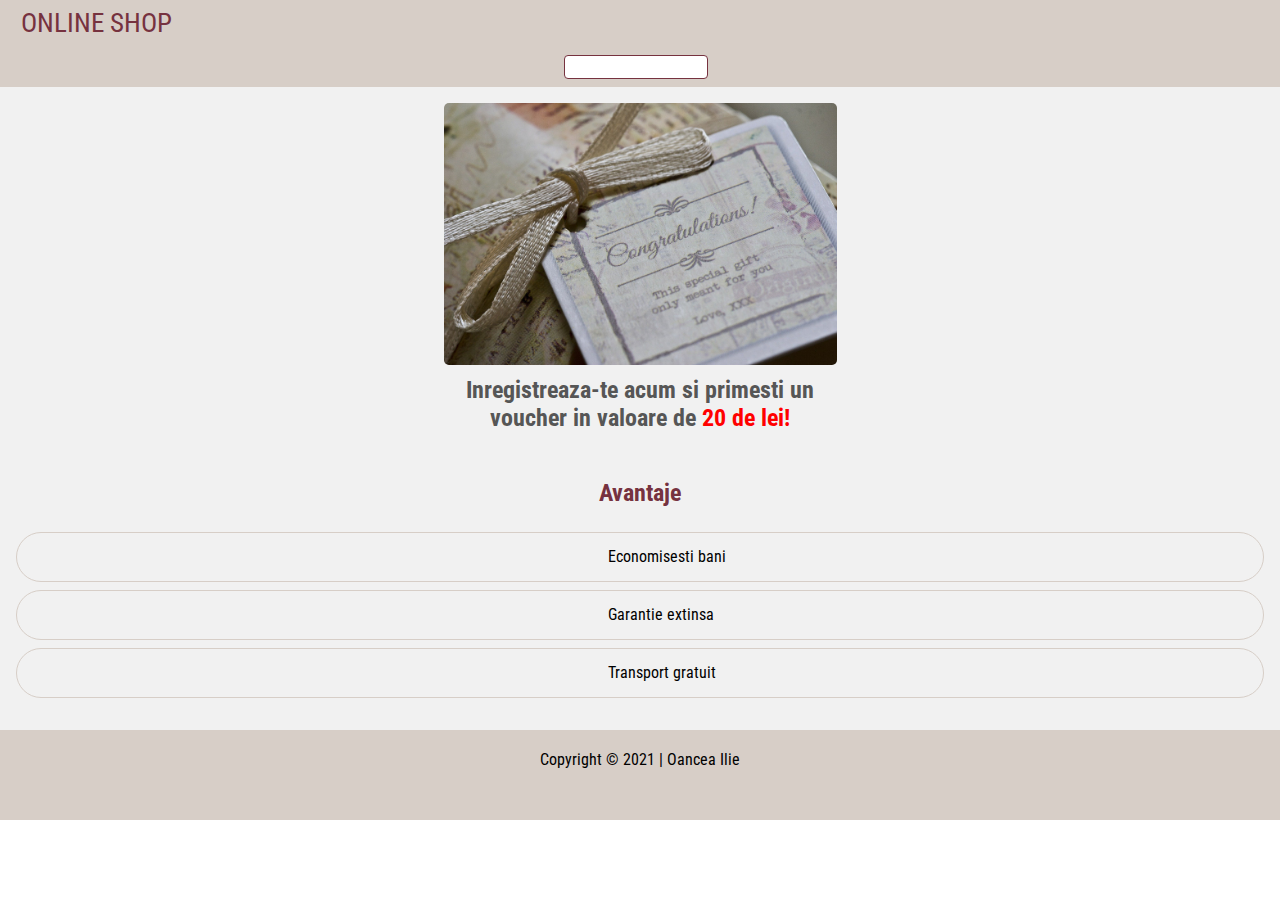
<file: index.html>
<!DOCTYPE html>
<html lang="en">
<head>
    <meta charset="UTF-8">
    <meta http-equiv="X-UA-Compatible" content="IE=edge">
    <meta name="viewport" content="width=device-width, initial-scale=1.0">
    <title>Online Shop OOP</title>

    <!-- google fond -->
    <link rel="preconnect" href="https://fonts.googleapis.com">
    <link rel="preconnect" href="https://fonts.gstatic.com" crossorigin>
    <link href="https://fonts.googleapis.com/css2?family=Roboto+Condensed:ital,wght@0,300;0,400;0,700;1,300&display=swap" rel="stylesheet">
    
    <!-- font awesome -->
    <link rel="stylesheet" href="https://use.fontawesome.com/releases/v5.15.4/css/all.css" integrity="sha384-DyZ88mC6Up2uqS4h/KRgHuoeGwBcD4Ng9SiP4dIRy0EXTlnuz47vAwmeGwVChigm" crossorigin="anonymous">
    
    <!-- css link -->
    <link rel="stylesheet" href="css/style.css">
</head>
<body>

    <script type="module" src="js/main.js"></script>
</body>
</html>
</file>
<file: css/style.css>
.main-container-categorii h2, .main-avantaje h2 {
  color: #76323F;
  padding-top: 2rem;
  padding-bottom: 1.5rem;
  text-align: center;
}

@keyframes toggleAnimation {
  100% {
    transform: translateX(0%);
  }
}
/*! normalize.css v8.0.1 | MIT License | github.com/necolas/normalize.css */
/* Document
   ========================================================================== */
/**
 * 1. Correct the line height in all browsers.
 * 2. Prevent adjustments of font size after orientation changes in iOS.
 */
html {
  line-height: 1.15;
  /* 1 */
  -webkit-text-size-adjust: 100%;
  /* 2 */
}

/* Sections
   ========================================================================== */
/**
 * Remove the margin in all browsers.
 */
body {
  margin: 0;
}

/**
 * Render the `main` element consistently in IE.
 */
main {
  display: block;
}

/**
 * Correct the font size and margin on `h1` elements within `section` and
 * `article` contexts in Chrome, Firefox, and Safari.
 */
h1 {
  font-size: 2em;
  margin: 0.67em 0;
}

/* Grouping content
   ========================================================================== */
/**
 * 1. Add the correct box sizing in Firefox.
 * 2. Show the overflow in Edge and IE.
 */
hr {
  box-sizing: content-box;
  /* 1 */
  height: 0;
  /* 1 */
  overflow: visible;
  /* 2 */
}

/**
 * 1. Correct the inheritance and scaling of font size in all browsers.
 * 2. Correct the odd `em` font sizing in all browsers.
 */
pre {
  font-family: monospace, monospace;
  /* 1 */
  font-size: 1em;
  /* 2 */
}

/* Text-level semantics
   ========================================================================== */
/**
 * Remove the gray background on active links in IE 10.
 */
a {
  background-color: transparent;
}

/**
 * 1. Remove the bottom border in Chrome 57-
 * 2. Add the correct text decoration in Chrome, Edge, IE, Opera, and Safari.
 */
abbr[title] {
  border-bottom: none;
  /* 1 */
  text-decoration: underline;
  /* 2 */
  text-decoration: underline dotted;
  /* 2 */
}

/**
 * Add the correct font weight in Chrome, Edge, and Safari.
 */
b,
strong {
  font-weight: bolder;
}

/**
 * 1. Correct the inheritance and scaling of font size in all browsers.
 * 2. Correct the odd `em` font sizing in all browsers.
 */
code,
kbd,
samp {
  font-family: monospace, monospace;
  /* 1 */
  font-size: 1em;
  /* 2 */
}

/**
 * Add the correct font size in all browsers.
 */
small {
  font-size: 80%;
}

/**
 * Prevent `sub` and `sup` elements from affecting the line height in
 * all browsers.
 */
sub,
sup {
  font-size: 75%;
  line-height: 0;
  position: relative;
  vertical-align: baseline;
}

sub {
  bottom: -0.25em;
}

sup {
  top: -0.5em;
}

/* Embedded content
   ========================================================================== */
/**
 * Remove the border on images inside links in IE 10.
 */
img {
  border-style: none;
}

/* Forms
   ========================================================================== */
/**
 * 1. Change the font styles in all browsers.
 * 2. Remove the margin in Firefox and Safari.
 */
button,
input,
optgroup,
select,
textarea {
  font-family: inherit;
  /* 1 */
  font-size: 100%;
  /* 1 */
  line-height: 1.15;
  /* 1 */
  margin: 0;
  /* 2 */
}

/**
 * Show the overflow in IE.
 * 1. Show the overflow in Edge.
 */
button,
input {
  /* 1 */
  overflow: visible;
}

/**
 * Remove the inheritance of text transform in Edge, Firefox, and IE.
 * 1. Remove the inheritance of text transform in Firefox.
 */
button,
select {
  /* 1 */
  text-transform: none;
}

/**
 * Correct the inability to style clickable types in iOS and Safari.
 */
button,
[type=button],
[type=reset],
[type=submit] {
  -webkit-appearance: button;
}

/**
 * Remove the inner border and padding in Firefox.
 */
button::-moz-focus-inner,
[type=button]::-moz-focus-inner,
[type=reset]::-moz-focus-inner,
[type=submit]::-moz-focus-inner {
  border-style: none;
  padding: 0;
}

/**
 * Restore the focus styles unset by the previous rule.
 */
button:-moz-focusring,
[type=button]:-moz-focusring,
[type=reset]:-moz-focusring,
[type=submit]:-moz-focusring {
  outline: 1px dotted ButtonText;
}

/**
 * Correct the padding in Firefox.
 */
fieldset {
  padding: 0.35em 0.75em 0.625em;
}

/**
 * 1. Correct the text wrapping in Edge and IE.
 * 2. Correct the color inheritance from `fieldset` elements in IE.
 * 3. Remove the padding so developers are not caught out when they zero out
 *    `fieldset` elements in all browsers.
 */
legend {
  box-sizing: border-box;
  /* 1 */
  color: inherit;
  /* 2 */
  display: table;
  /* 1 */
  max-width: 100%;
  /* 1 */
  padding: 0;
  /* 3 */
  white-space: normal;
  /* 1 */
}

/**
 * Add the correct vertical alignment in Chrome, Firefox, and Opera.
 */
progress {
  vertical-align: baseline;
}

/**
 * Remove the default vertical scrollbar in IE 10+.
 */
textarea {
  overflow: auto;
}

/**
 * 1. Add the correct box sizing in IE 10.
 * 2. Remove the padding in IE 10.
 */
[type=checkbox],
[type=radio] {
  box-sizing: border-box;
  /* 1 */
  padding: 0;
  /* 2 */
}

/**
 * Correct the cursor style of increment and decrement buttons in Chrome.
 */
[type=number]::-webkit-inner-spin-button,
[type=number]::-webkit-outer-spin-button {
  height: auto;
}

/**
 * 1. Correct the odd appearance in Chrome and Safari.
 * 2. Correct the outline style in Safari.
 */
[type=search] {
  -webkit-appearance: textfield;
  /* 1 */
  outline-offset: -2px;
  /* 2 */
}

/**
 * Remove the inner padding in Chrome and Safari on macOS.
 */
[type=search]::-webkit-search-decoration {
  -webkit-appearance: none;
}

/**
 * 1. Correct the inability to style clickable types in iOS and Safari.
 * 2. Change font properties to `inherit` in Safari.
 */
::-webkit-file-upload-button {
  -webkit-appearance: button;
  /* 1 */
  font: inherit;
  /* 2 */
}

/* Interactive
   ========================================================================== */
/*
 * Add the correct display in Edge, IE 10+, and Firefox.
 */
details {
  display: block;
}

/*
 * Add the correct display in all browsers.
 */
summary {
  display: list-item;
}

/* Misc
   ========================================================================== */
/**
 * Add the correct display in IE 10+.
 */
template {
  display: none;
}

/**
 * Add the correct display in IE 10.
 */
[hidden] {
  display: none;
}

* {
  box-sizing: border-box;
  margin: 0;
  padding: 0;
  font-family: "Roboto Condensed", sans-serif;
}

header {
  padding: 0 0.5rem;
  background-color: #d7cec7;
}

main {
  display: grid;
  background-color: #cecece49;
  padding-bottom: 1.5rem;
}

footer {
  height: 90px;
  background-color: #d7cec7;
  display: flex;
  justify-content: center;
  align-items: center;
  flex-direction: column;
}

.first-header-left {
  display: flex;
  align-items: center;
}
.first-header-left .toggle-btn {
  transition: 0.3s all;
  font-size: 1.4rem;
  color: #76323F;
}
.first-header-left .toggle-btn:hover {
  color: #c09f80;
}
.first-header-left .brand {
  margin-left: 0.8rem;
  text-decoration: none;
  color: #76323F;
  font-size: 1.7rem;
}
.first-header-left .brand:hover {
  color: #c09f80;
}

.first-header-right {
  display: flex;
  align-items: center;
}
.first-header-right a {
  transition: 0.3s all;
  font-size: 1.3rem;
  padding-right: 0.5rem;
  color: #76323F;
}
.first-header-right a:hover {
  color: #c09f80;
}
.first-header-right a:last-of-type {
  padding-right: 0;
}
.first-header {
  display: flex;
  justify-content: space-between;
  padding: 0.5rem 0;
}

.footer-social {
  margin-top: 0.5rem;
}
.footer-social a {
  padding-right: 0.5rem;
}
.footer-social a i {
  font-size: 1.2rem;
  color: #76323F;
  transition: 0.3s all;
}
.footer-social a i:hover {
  color: #c09f80;
}
.footer-social a:last-of-type {
  padding-right: none;
}

.last-header {
  display: flex;
  justify-content: center;
  align-items: center;
  padding-bottom: 0.5rem;
  padding-top: 0.5rem;
}
.last-header input {
  width: 9rem;
  border: 1px solid #76323F;
  border-radius: 4px;
  padding: 0.1rem 0;
}
.last-header input:focus {
  outline: none;
  border: 2px solid #76323F;
}
.last-header a {
  color: #76323F;
  transition: 0.3s all;
  margin-left: 0.5rem;
}
.last-header a:hover {
  color: #c09f80;
}

.main-avantaje-card {
  height: 50px;
  border: 1px solid #d7cec7;
  display: flex;
  justify-content: center;
  align-items: center;
  border-radius: 30px;
  margin: 0 1rem;
  margin-bottom: 0.5rem;
}
.main-avantaje-card i {
  color: #c09f80;
  font-size: 2rem;
  margin-right: 0.7rem;
  width: 45px;
}
.main-avantaje-card p {
  width: 120px;
}

.main-card-categorie {
  display: flex;
  flex-direction: column;
  justify-content: center;
  align-items: center;
  padding: 1rem 1rem;
  background-color: white;
  margin: 0 0.25rem;
  margin-top: 0.5rem;
  border-radius: 5px;
  box-shadow: -1px 4px 14px -2px #dadada;
  position: relative;
  transition: 0.3s all;
  cursor: pointer;
}
.main-card-categorie img {
  width: 100%;
}
.main-card-categorie i {
  color: #eb0303;
  position: absolute;
  right: 10px;
  top: 10px;
  cursor: pointer;
}
.main-card-categorie h2 {
  font-size: 1.2rem;
  padding-top: 1rem;
  padding-bottom: 0;
}
.main-card-categorie p {
  padding: 0.6rem 0;
  text-align: center;
}
.main-card-categorie h3 {
  color: #eb0303;
}

.main-card-categorie:hover {
  box-shadow: -1px 5px 14px -2px #909090;
}

.main-categorie {
  display: grid;
  grid-template-columns: 1fr 1fr;
  margin: 0 0.25rem;
}

.main-container-categorii {
  display: grid;
}
.main-img-container {
  padding: 1rem;
  max-width: 425px;
  margin: 0 auto;
}
.main-img-container img {
  border-radius: 5px;
  width: 100%;
}
.main-img-container h2 {
  margin-top: 0.5rem;
  text-align: center;
  color: #565656;
}
.main-img-container h2 span {
  color: red;
}

.register-header {
  background-color: #d7cec7;
  height: 70px;
  display: flex;
  justify-content: center;
  align-items: center;
}
.register-header h1 {
  font-weight: 400;
  margin: 0;
  color: #76323F;
}

.register-container {
  display: flex;
  justify-content: center;
  align-items: center;
  flex-direction: column;
}
.register-container p {
  margin-top: 0.3rem;
  font-size: 1.2rem;
  color: #76323F;
}
.register-container input {
  margin-top: 0.3rem;
  text-align: center;
  font-size: 1.2rem;
  color: #c09f80;
  padding: 0.4rem 0;
  border-radius: 30px;
  border: 1px solid #c09f80;
}
.register-container input:focus {
  outline: none;
  border: 2px solid #c09f80;
}
.register-container a {
  margin: auto;
  width: 65%;
  text-align: center;
  text-decoration: none;
  color: whitesmoke;
  padding: 0.6rem 0;
  border-radius: 30px;
  border: 1px solid #c09f80;
  margin-top: 1rem;
  background-color: #c09f80;
  transition: 0.3s all;
}
.register-container a:hover {
  background-color: #76323F;
}
.register-container a:last-of-type {
  background-color: white;
  color: #c09f80;
}
.register-container a:last-of-type:hover {
  color: #565656;
}

.register-main h2 {
  text-align: center;
  padding: 1rem 0;
  color: #c09f80;
  font-size: 1.6rem;
}

.toggle-section {
  position: fixed;
  left: 0;
  top: 87px;
  width: 250px;
  height: 100%;
  background-color: #c09f80;
  z-index: 99;
  transform: translateX(-100%);
  transition: transform 1s;
}
.toggle-section .toggle-section-flex {
  display: flex;
  align-items: center;
}
.toggle-section .toggle-section-flex img {
  width: 16px;
  height: 16px;
  margin: 0.7rem 0.5rem;
  cursor: pointer;
}
.toggle-section .toggle-section-flex p {
  transition: 0.3s all;
  cursor: pointer;
  color: #76323F;
  margin: 0.5rem 0;
}
.toggle-section .toggle-section-flex:hover p {
  color: #d7cec7;
}

.favorite-container {
  display: grid;
  grid-template-columns: 1fr;
  padding: 1rem 0.5rem 0 0.5rem;
  max-width: 300px;
  margin: 0 auto;
  justify-items: center;
}
.favorite-container .favorite-gol-img {
  width: 150px;
  display: none;
}
.favorite-container .favorite-gol-text {
  display: none;
  font-size: 1.3rem;
}
@media (min-width: 425px) {
  .favorite-container {
    max-width: 500px;
    grid-template-columns: 1fr 1fr;
  }
}
@media (min-width: 768px) {
  .favorite-container {
    max-width: 700px;
    grid-template-columns: 1fr 1fr 1fr;
  }
}
@media (min-width: 1024px) {
  .favorite-container {
    max-width: 1100px;
    grid-template-columns: 1fr 1fr 1fr 1fr 1fr;
  }
}

.favorite-product {
  display: flex;
  flex-direction: column;
  justify-content: center;
  align-items: center;
  padding: 1rem 1rem;
  background-color: white;
  margin: 0 0.25rem;
  margin-top: 0.5rem;
  border-radius: 5px;
  box-shadow: -1px 4px 14px -2px #dadada;
  position: relative;
  transition: 0.3s all;
  cursor: pointer;
  max-height: 400px;
}
.favorite-product img {
  width: 100%;
}
.favorite-product i {
  color: #eb0303;
  position: absolute;
  right: 10px;
  top: 10px;
  cursor: pointer;
}
.favorite-product h2 {
  font-size: 1.2rem;
  padding-top: 1rem;
  padding-bottom: 0;
}
.favorite-product p {
  padding: 0.6rem 0;
  text-align: center;
}
.favorite-product h3 {
  color: #eb0303;
}

.favorite-product:hover {
  box-shadow: -1px 5px 14px -2px #909090;
}

.cart-container {
  display: flex;
  flex-direction: column;
  max-width: 300px;
  margin: 0 auto;
  align-items: center;
}
.cart-container .cos-gol-img {
  display: none;
  margin-top: 2rem;
  width: 100px;
}
.cart-container .cos-gol-text {
  display: none;
  margin-top: 1rem;
  font-size: 1.3rem;
}

.cart-product {
  display: flex;
  flex-direction: column;
  align-items: center;
  padding: 1rem 1rem;
  background-color: white;
  margin: 0 0.25rem;
  margin-top: 0.5rem;
  border-radius: 5px;
  box-shadow: -1px 4px 14px -2px #dadada;
  position: relative;
  max-height: 410px;
}
.cart-product img {
  width: 100%;
}
.cart-product i {
  position: absolute;
  top: 10px;
  right: 10px;
  font-size: 1.5rem;
  color: #565656;
  transition: 0.3s all;
  cursor: pointer;
}
.cart-product i:hover {
  color: #c09f80;
}
.cart-product p {
  font-weight: bold;
  font-size: 1.1rem;
  padding: 1rem 0;
  text-align: center;
}
.cart-product select {
  border-radius: 5px;
  background-color: #76323F;
  color: white;
  padding: 0.2rem 0.5rem;
  font-size: 1.2rem;
  border: none;
  width: 50px;
  cursor: pointer;
}
.cart-product h3 {
  color: red;
  padding: 1rem;
}

.product-container {
  display: flex;
  flex-direction: column;
  justify-content: center;
  align-items: center;
}
.product-container h3 {
  font-weight: bold;
  font-size: 1.5rem;
  padding: 1.5rem;
}

.product-right {
  display: flex;
  justify-content: center;
  align-items: center;
  flex-direction: column;
}
.product-right h3 {
  padding-top: 0rem;
  padding-bottom: 1rem;
  color: red;
}
.product-right a:first-of-type {
  text-align: start;
}
.product-right a:first-of-type i {
  margin-right: 1rem;
}
.product-right a {
  width: 230px;
  text-align: center;
  text-decoration: none;
  padding: 0.5rem 1rem;
  background-color: #76323F;
  border-radius: 5px;
  margin-bottom: 0.5rem;
  color: white;
  font-size: 1.4rem;
  transition: 0.3s all;
}
.product-right a:hover {
  background-color: #c09f80;
}
.product-right a:last-of-type {
  background-color: #c09f80;
}
.product-right a:last-of-type:hover {
  background-color: #76323F;
}
.product-right .add-notificare {
  color: green;
  font-size: 1.2rem;
  font-weight: bold;
  text-align: center;
}

.product-left {
  display: flex;
  justify-content: center;
  align-items: center;
  flex-direction: column;
}
.product-left img {
  width: 50px;
}
.product-left img:first-of-type {
  width: 100%;
  margin-bottom: 1.5rem;
}
.product-left p {
  padding: 1rem;
  font-size: 1.3rem;
}
.product-left .descriere {
  text-align: center;
}

.cart-sumar {
  margin-top: 1rem;
  background-color: #d7cec7;
  padding: 1rem 2.2rem;
  text-align: center;
}
.cart-sumar p {
  padding: 0.3rem;
  font-size: 1.2rem;
  color: black;
}
.cart-sumar p span {
  font-weight: bold;
}
.cart-sumar p:last-of-type {
  font-size: 1.5rem;
  font-weight: bold;
}
.cart-sumar a {
  font-size: 1.5rem;
  display: inline-block;
  margin-top: 0.5rem;
  text-decoration: none;
  padding: 0.5rem 1rem;
  background-color: #76323F;
  border-radius: 5px;
  color: white;
  transition: 0.3s all;
}
.cart-sumar a i {
  margin-left: 0.3rem;
  font-size: 1.4rem;
}
.cart-sumar a:hover {
  background-color: #c09f80;
}

/*# sourceMappingURL=style.css.map */
</file>
